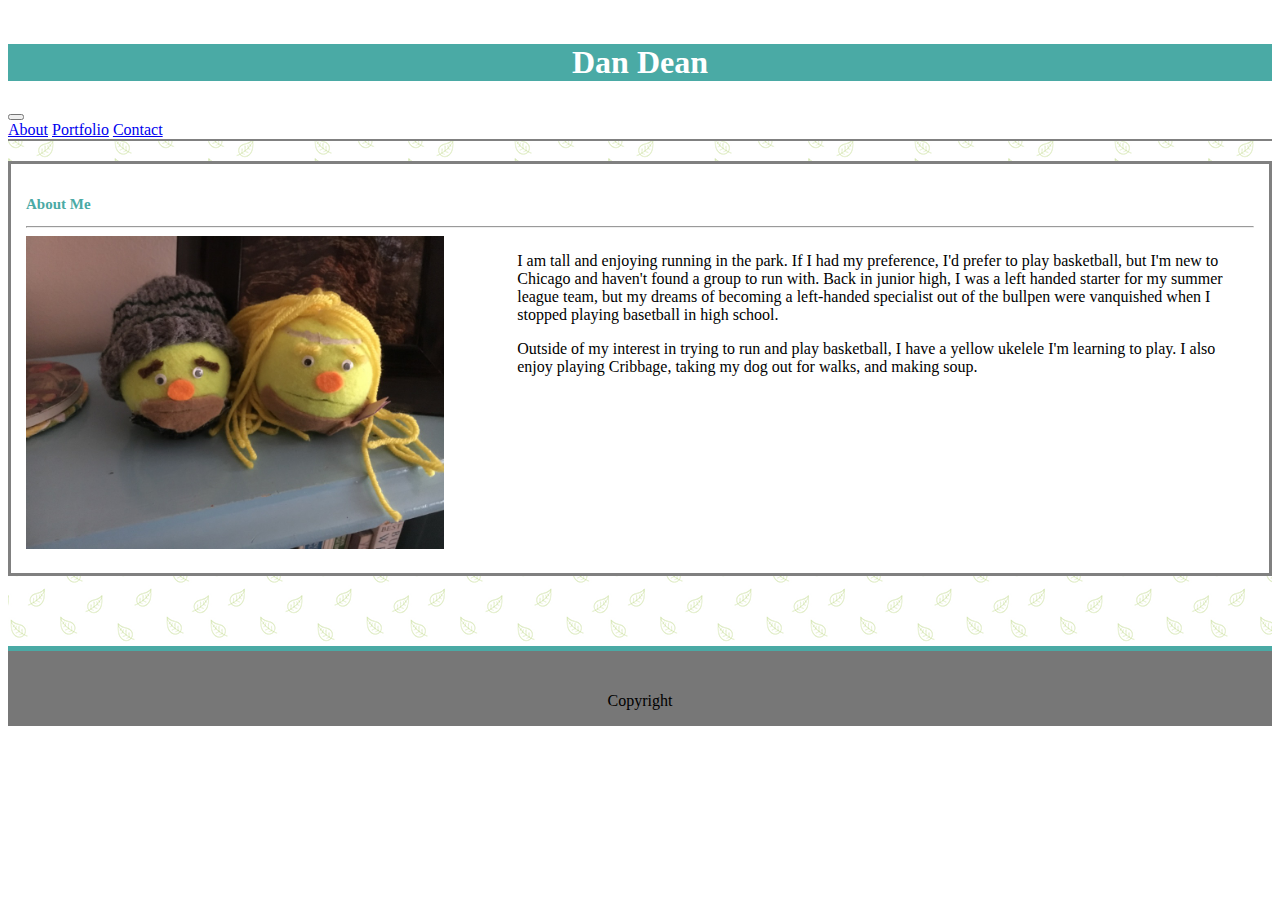
<file: index.html>
<!DOCTYPE html>
<head>

    <link rel="stylesheet" href="https://stackpath.bootstrapcdn.com/bootstrap/4.2.1/css/bootstrap.min.css" integrity="sha384-GJzZqFGwb1QTTN6wy59ffF1BuGJpLSa9DkKMp0DgiMDm4iYMj70gZWKYbI706tWS" crossorigin="anonymous">
    <link rel="stylesheet" href="assets/style1.css">
</head>

    <body>
        
    <header>
        <div class="container-fluid">
            <div class="header-bar">
        <div class="row content">
                <div class="col-sm-2">
                    <div class="left-hand-deadspace">
                    <!-- left hand dead space-->
                    </div>
                </div>
                 
                <div class="col-sm-2">
                    <div class="header-left-column">
                    <h1>Dan Dean</h1>
                </div>
                </div>
                    
                <div class="col-sm-3">
                    <div class="right-hand-deadspace">
                    <!-- center dead space-->
                </div>
                </div>
                        
                <div class="col-sm-3">
                    <div class="nav-bar-top">
                        <nav class="navbar navbar-expand-lg navbar-light"> 
                                <a class="navbar-brand" href="#"></a>
                                <button class="navbar-toggler" type="button" data-toggle="collapse" data-target="#navbarNavAltMarkup" aria-controls="navbarNavAltMarkup" aria-expanded="false" aria-label="Toggle navigation">
                                  <span class="navbar-toggler-icon"></span>
                                </button>
                                <div class="collapse navbar-collapse" id="navbarNavAltMarkup">
                                  <div class="navbar-nav ml-auto">
                                    <a class="nav-item nav-link" href="../Bootstrap-Portfolio/index.html">About</a>
                                    <a class="nav-item nav-link" href="../Bootstrap-Portfolio/portfolio.html">Portfolio</a>
                                    <a class="nav-item nav-link" href="../Bootstrap-Portfolio/contact.html">Contact</a>
                                  </div>
                                </div>
                              </nav>
                    </div>
                </div>
                            
                <div class="col-sm-2">
                    <!-- right hand dead space-->
                </div>


        </div>
    </div>
    </header>
    <div class="container-fluid"> 
        <div class="body-area"> 
        <div class="row content">
          <div class="col-sm-2">
            
          </div>
          
          <div class="col-sm-8 text-left">
                <div class="content-area">
            <div style="font-size:10px; color: #4aaaa5; padding-top: 20px; height: 100%;">
            <strong><h2>About Me</h2></strong>
            </div> 
            <hr>
            <div style="max-width: 40%; float: left; height:100%;"><img src="assets/images/FB headshot.jpg" class="image-fluid" alt="responsive-image" width="85%" float="left"; margin-right="15px";></div>
            <div style="max-width: 60%; float: right; overflow:visible;"><p>I am tall and enjoying running in the park. If I had my preference, I'd prefer to play basketball, but I'm new to Chicago and haven't found a group to run with. Back in junior high, I was a left handed starter for my summer league team, but my dreams of becoming a left-handed specialist out of the bullpen were vanquished when I stopped playing basetball in high school.</p>
            <p>Outside of my interest in trying to run and play basketball, I have a yellow ukelele I'm learning to play. I also enjoy playing Cribbage, taking my dog out for walks, and making soup.</p>
        </div>
          </div>
        </div>
          <div class="col-sm-2 sidenav">
          </div>
        </div>
      </div>
    </div>  
      
        
        <div class="container-fluid">      
            <div class="footer">
                <p>Copyright</p>
                </div>
            </div>

    </body>
    </html>
</file>
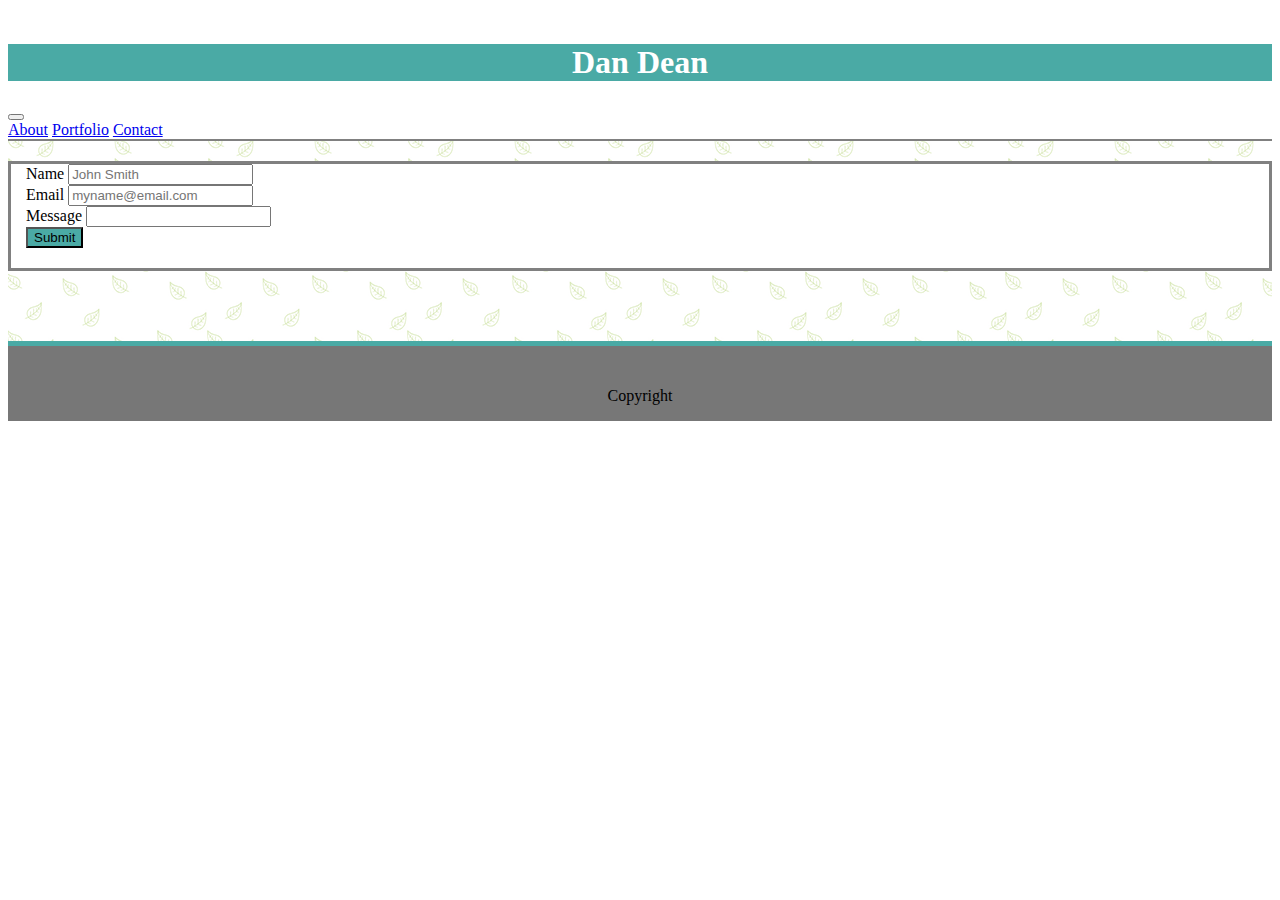
<file: contact.html>
<!DOCTYPE html>
<head>

    <link rel="stylesheet" href="https://stackpath.bootstrapcdn.com/bootstrap/4.2.1/css/bootstrap.min.css" integrity="sha384-GJzZqFGwb1QTTN6wy59ffF1BuGJpLSa9DkKMp0DgiMDm4iYMj70gZWKYbI706tWS" crossorigin="anonymous">
    <link rel="stylesheet" href="assets/style1.css">
</head>

    <body>
        
    <header>
        <div class="container-fluid">
            <div class="header-bar">
        <div class="row content">
                <div class="col-sm-2">
                    <div class="left-hand-deadspace">
                    <!-- left hand dead space-->
                    </div>
                </div>
                 
                <div class="col-sm-2">
                    <div class="header-left-column">
                    <h1>Dan Dean</h1>
                </div>
                </div>
                    
                <div class="col-sm-3">
                    <div class="right-hand-deadspace">
                    <!-- center dead space-->
                </div>
                </div>
                        
                <div class="col-sm-3">
                    <div class="nav-bar-top">
                        <nav class="navbar navbar-expand-lg navbar-light"> 
                                <a class="navbar-brand" href="#"></a>
                                <button class="navbar-toggler" type="button" data-toggle="collapse" data-target="#navbarNavAltMarkup" aria-controls="navbarNavAltMarkup" aria-expanded="false" aria-label="Toggle navigation">
                                  <span class="navbar-toggler-icon"></span>
                                </button>
                                <div class="collapse navbar-collapse" id="navbarNavAltMarkup">
                                  <div class="navbar-nav ml-auto">
                                    <a class="nav-item nav-link" href="../Bootstrap-Portfolio/index.html">About</a>
                                    <a class="nav-item nav-link" href="../Bootstrap-Portfolio/portfolio.html">Portfolio</a>
                                    <a class="nav-item nav-link" href="../Bootstrap-Portfolio/contact.html">Contact</a>
                                  </div>
                                </div>
                              </nav>
                    </div>
                </div>
                            
                <div class="col-sm-2">
                    <!-- right hand dead space-->
                </div>


        </div>
    </div>
    </header>
    <div class="container-fluid"> 
        <div class="body-area"> 
        <div class="row content">
          <div class="col-sm-2">
            
          </div>
          
          <div class=col-sm-8>
          <form>
              <div class="content-area">
                <div class="form-group">
                  <label for="exampleInputEmail1">Name</label>
                  <input type="email" class="form-control" id="exampleInputEmail1" aria-describedby="emailHelp" placeholder="John Smith">
                  <!-- <small id="emailHelp" class="form-text text-muted">We'll never share your email with anyone else.</small> -->
                </div>
                <div class="form-group">
                  <label for="exampleInputPassword1">Email</label>
                  <input type="password" class="form-control" id="exampleInputPassword1" placeholder="myname@email.com">
                </div>
                <div class="form-group">
                    <label for="exampleInputPassword1">Message</label>
                    <input type="password" class="form-control" id="exampleInputPassword1" placeholder="">
                </div>
                <button type="submit" class="btn btn-primary">Submit</button>
              </form>
            </div>
        </div>

          <div class="col-sm-2 sidenav">
          </div>
        </div>
      </div>
    </div>  
      
        
    <div class="container-fluid">      
            <div class="footer">
                <p>Copyright</p>
                </div>
            </div>

    </body>
    </html>
</file>
<file: assets/style1.css>
.container-fluid{
    /* background-image: url("../leaves.png"); */
    padding-left: 0px;
    padding-right: 0px;
    /* padding-top: 15px; */
    /* padding-bottom: 70px; */
    margin-left: 0px;
    margin-right: 0px;
}

.header-bar{
    background-image: none;
    background-color: white;
    border-bottom: 2px solid gray;
    max-width: 100%;
    max-height: 100%;
    padding-top: 15px;
}

.header-left-column{
    background-color: #4aaaa5;
    color: white;
    text-align: center;
    height: 100%;
    width: 100%;
}

.content-area{
    border: 3px solid gray; 
    background-color: white; 
    padding-bottom: 20px;
    overflow:hidden;
    padding-left:15px;
    padding-right:15px;
}

.body-area{
    background-image: url("../leaves.png");
    padding-top: 20px; 
    padding-bottom: 70px;
}

.footer{
    background-color: #777; 
    border-top: 5px solid #4aaaa5; 
    text-align: center;
    width: 100%;
    padding-left: 0px;
    padding-right: 0px;
    padding-top: 25px;
    overflow: hidden;
}

.btn-primary{
    background-color: #4aaaa5;
}

 
.photo-container {
    position: relative; 
    /* max-width: 800px; */
    width:100%;
   margin: 0 auto;
    margin-bottom: 30px;
    display: inline-block;
  }
      
.photo-container .photo-text {
    position: absolute; 
    bottom: 0;
    background: #4aaaa5; 
    color: white; 
    width: 100%;
    height: auto;
    margin-bottom: 20px; 
    text-align: center;
}

img.pic{
    width:100%;
}
</file>
